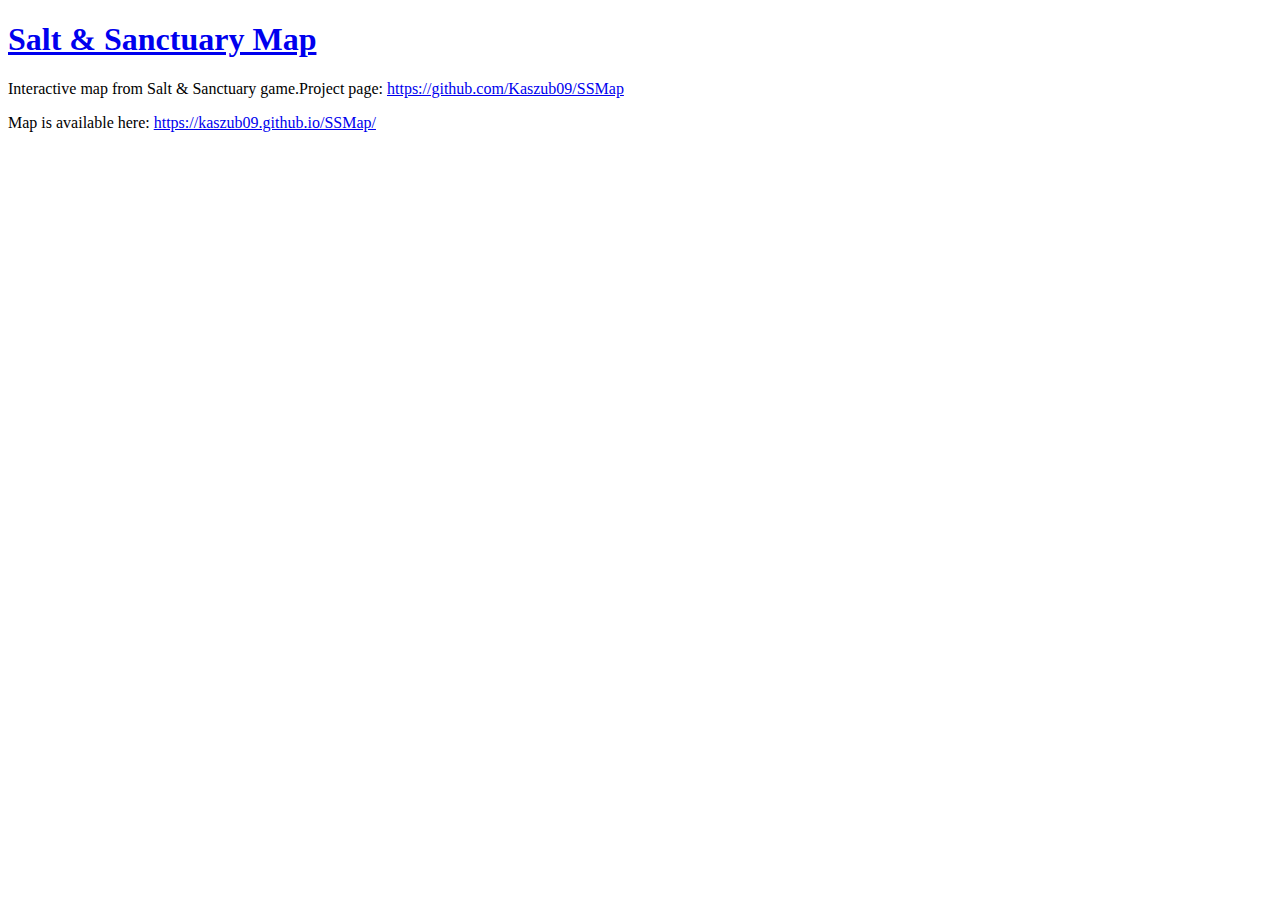
<file: web-projects/ssmap/ssmap.html>
<!DOCTYPE html>

<head>
    <meta charset="UTF-8">
    <title>Salt & Sanctuary Map</title>
</head>

<body>
    <div>
        <h1>
            <a href="https://github.com/Kaszub09/SSMap">Salt & Sanctuary Map</a>
        </h1>

        <p>Interactive map from Salt & Sanctuary game.Project page: <a href="https://github.com/Kaszub09/SSMap">https://github.com/Kaszub09/SSMap</a>
        </p>
        <p>Map is available here: <a href="https://kaszub09.github.io/SSMap/">https://kaszub09.github.io/SSMap/</a>
        </p>

    </div>
</body>
</file>
